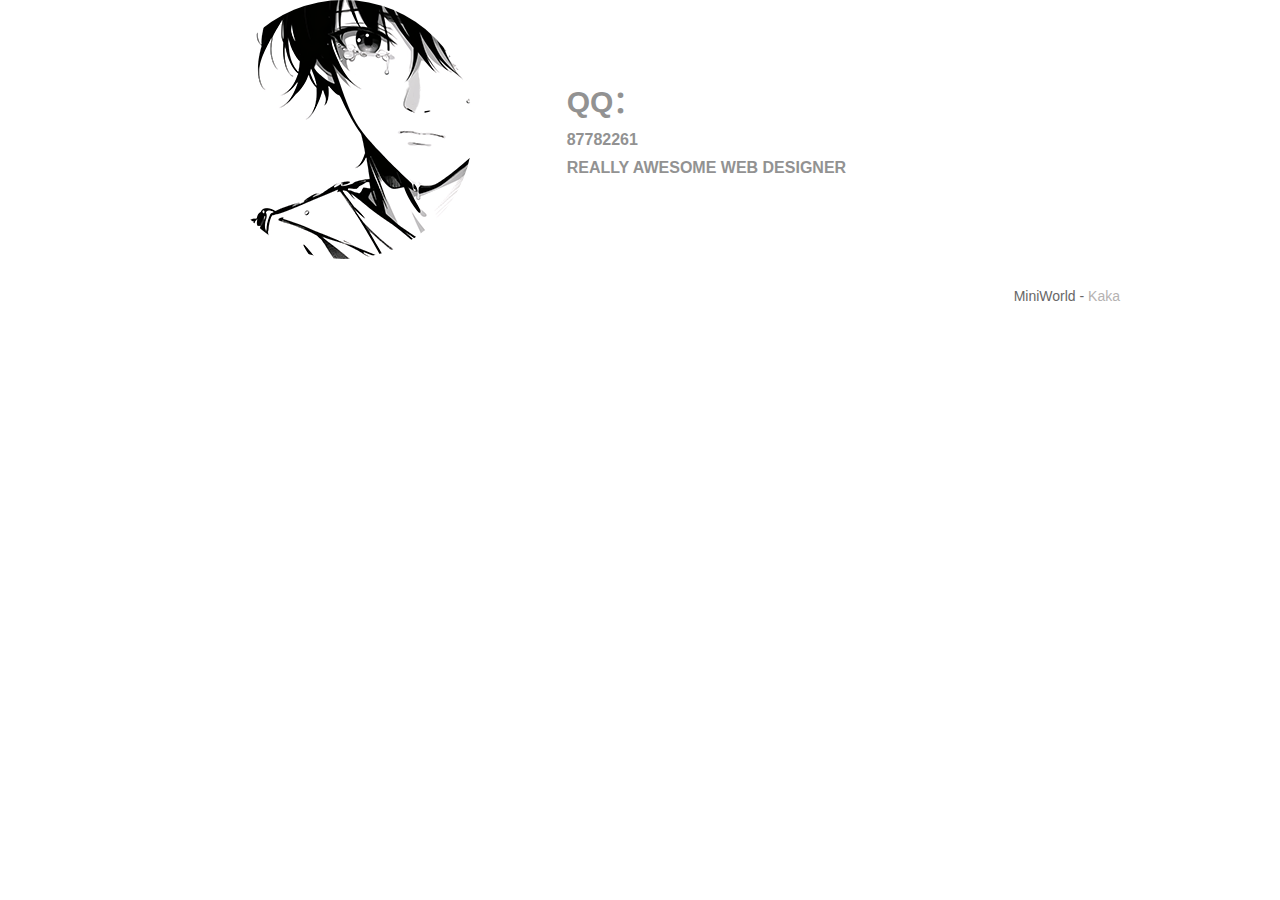
<file: life/QQ/QQ.html>
<!doctype html>
<html lang="zh-CN">
<head>
<meta charset="utf-8">
<meta name="viewport" content="width=device-width, initial-scale=1">
<title>我是卡卡大帝</title>
<link href="aboutPageStyle.css" rel="stylesheet" type="text/css">

<!-- 引入字体 -->
<script>var __adobewebfontsappname__="dreamweaver"</script>
<script src="http://use.edgefonts.net/montserrat:n4:default;source-sans-pro:n2:default.js" type="text/javascript"></script>
</head>

<body>

<script>
function playAudio() {
  var audio = document.getElementById('background-audio');
  audio.play();
}
</script>

<!-- 头部内容 -->
<header>
  <div class="profileLogo"> 
    <!-- 个人标志 -->
  </div>
  <div class="profilePhoto"> 
    <!-- 个人照片 --> 
    <img src="1.png" alt="Profile Photo"> 
  </div>
  <!-- 个人信息 -->
  <section class="profileHeader">
    <h1>QQ：</h1>
    <h3>87782261</h3>
	<h3>REALLY AWESOME WEB DESIGNER</h3>
  </section>
  <!-- 社交网络链接 -->
  <aside class="socialNetworkNavBar">
    <div class="socialNetworkNav"> 
      <!-- 在这里添加嵌套的 img 标签的 a 标签 -->
    </div>
    <div class="socialNetworkNav"> 
      <!-- 在这里添加嵌套的 img 标签的 a 标签 -->
    </div>
    <div class="socialNetworkNav"> 
      <!-- 在这里添加嵌套的 img 标签的 a 标签 -->
    </div>
  </aside>
</header>

</section>
<footer>
  <hr>
  <p class="footerNote">MiniWorld - <span>Kaka</span></p>
</footer>
</body>
</html>
</file>
<file: life/QQ/aboutPageStyle.css>
@charset "utf-8";
/* Global Styles */

body {
  margin: 0 auto;
  width: 92%;
  max-width: 960px;
  padding-left: 2.275%;
  padding-right: 2.275%;
  font-family: 'Montserrat', sans-serif;
}
/* Header */

header .profileLogo .logoPlaceholder {
  background-color: rgba(208,207,207,1.00);
  width: 100%;
  text-align: center;
  padding: 10px 0;
  margin-bottom: 20px;
}
header .logoPlaceholder span {
  font-family: 'Montserrat', sans-serif;
  color: rgba(255,255,255,1.00);
  font-size: 30px;
  font-weight: 700;
}

header .profilePhoto img {
  width: 100%;
  border-radius: 50%;
}
header .profileHeader h1 {
  color: rgba(146,146,146,1.00);
  font-size: 30px;
  font-weight: 700;
  margin: 0;
}
header .profileHeader h3 {
  color: rgba(146,146,146,1.00);
  font-size: 16px;
  font-weight: 700;
  margin: 10px 0;
}
hr {
  background-color: rgba(208,207,207,1.00);
  height: 1px;
  border: none;
}
header .profileHeader p {
  color: rgba(146,146,146,1.00);
  font-size: 14px;
  line-height: 1.8;
  margin: 10px 0;
}
header .socialNetworkNavBar {
  text-align: center;
  display: flex;
  justify-content: center;
  gap: 20px;
  margin-top: 20px;
}
header .socialNetworkNavBar .socialNetworkNav {
  width: 60px;
  height: 60px;
  border-radius: 50%;
  cursor: pointer;
}
header .socialNetworkNavBar .socialNetworkNav img:hover {
  opacity: 0.5;
}
/* Main Content sections */
.mainContent {
  padding: 20px 0;
}
.mainContent .section1 {
  margin-bottom: 40px;
  text-align: center;
}
.section1 .sectionTitle {
  color: rgba(146,146,146,1.00);
  font-size: 18px;
  font-weight: 700;
  text-transform: uppercase;
  margin: 0;
}
.section1 .sectionTitleRule, .section2 .sectionTitleRule {
  background-color: rgba(208,207,207,1.00);
  height: 1px;
  border: none;
  margin: 10px 0;
}
.section1 .sectionTitleRule2, .section2 .sectionTitleRule2 {
  display: none;
}
.mainContent .section1 .section1Content {
  color: rgba(146,146,146,1.00);
  font-size: 14px;
  font-weight: 400;
}
.mainContent .section1 .section1Content span {
  color: rgba(146,146,146,1.00);
  font-weight: 700;
}
/* External Resources */
.mainContent .externalResourcesNav {
  display: flex;
  justify-content: center;
  gap: 20px;
}
.mainContent .externalResourcesNav .externalResources {
  background-color: rgba(208,207,207,1.00);
  padding: 10px 20px;
  cursor: pointer;
  transition: background-color 0.3s;
}
.mainContent .externalResourcesNav .externalResources:hover {
  background-color: rgba(153,153,153,1.00);
}
.externalResourcesNav .externalResources a {
  color: rgba(255,255,255,1.00);
  font-size: 14px;
  text-decoration: none;
}
/* Footer */
footer {
  text-align: center;
  padding: 20px 0;
}
footer .footerDisclaimer, footer .footerNote {
  color: rgba(104,103,103,1.00);
  font-size: 14px;
  margin: 5px 0;
}
footer .footerDisclaimer span, footer .footerNote span {
  color: rgba(181,178,178,1.00);
  font-weight: 400;
}

/* Media query for Mobile devices */
@media only screen and (max-width: 480px) {
  header .profileLogo .logoPlaceholder {
    margin-bottom: 10px;
  }
  header .profilePhoto {
    width: 150px;
    height: 150px;
  }
  header .socialNetworkNavBar .socialNetworkNav {
    width: 40px;
    height: 40px;
  }
  .mainContent .section1 .section1Content {
    font-size: 12px;
  }
  .mainContent .externalResourcesNav .externalResources {
    padding: 8px 16px;
  }
}

/* Media Query for Tablets */
@media only screen and (min-width: 481px) and (max-width: 1024px) {
  header .profilePhoto {
    float: left;
    margin-right: 20px;
  }
  header .profileHeader {
    text-align: left;
    margin-top: 20px;
  }
  header .socialNetworkNavBar {
    justify-content: flex-start;
  }
  .mainContent .section1 .section1Content {
    margin: 0 20%;
    text-align: left;
  }
  .mainContent .externalResourcesNav {
    justify-content: flex-start;
    margin-left: 20%;
  }
}

/* Desktops and laptops */
@media only screen and (min-width: 1025px) {
  header {
    display: flex;
    align-items: center;
    justify-content: space-between;
  }
  header .profileLogo .logoPlaceholder {
    margin-bottom: 0;
  }
  header .profilePhoto {
    margin-right: 40px;
  }
  header .profileHeader {
    text-align: left;
  }
  header .socialNetworkNavBar {
    justify-content: flex-start;
  }
  .mainContent .section1 .section1Content {
    margin-left: 26%;
    text-align: left;
  }
  .mainContent .externalResourcesNav {
    justify-content: flex-start;
    margin-left: 26%;
  }
  footer {
    display: flex;
    justify-content: space-between;
    align-items: center;
  }
}
</file>
